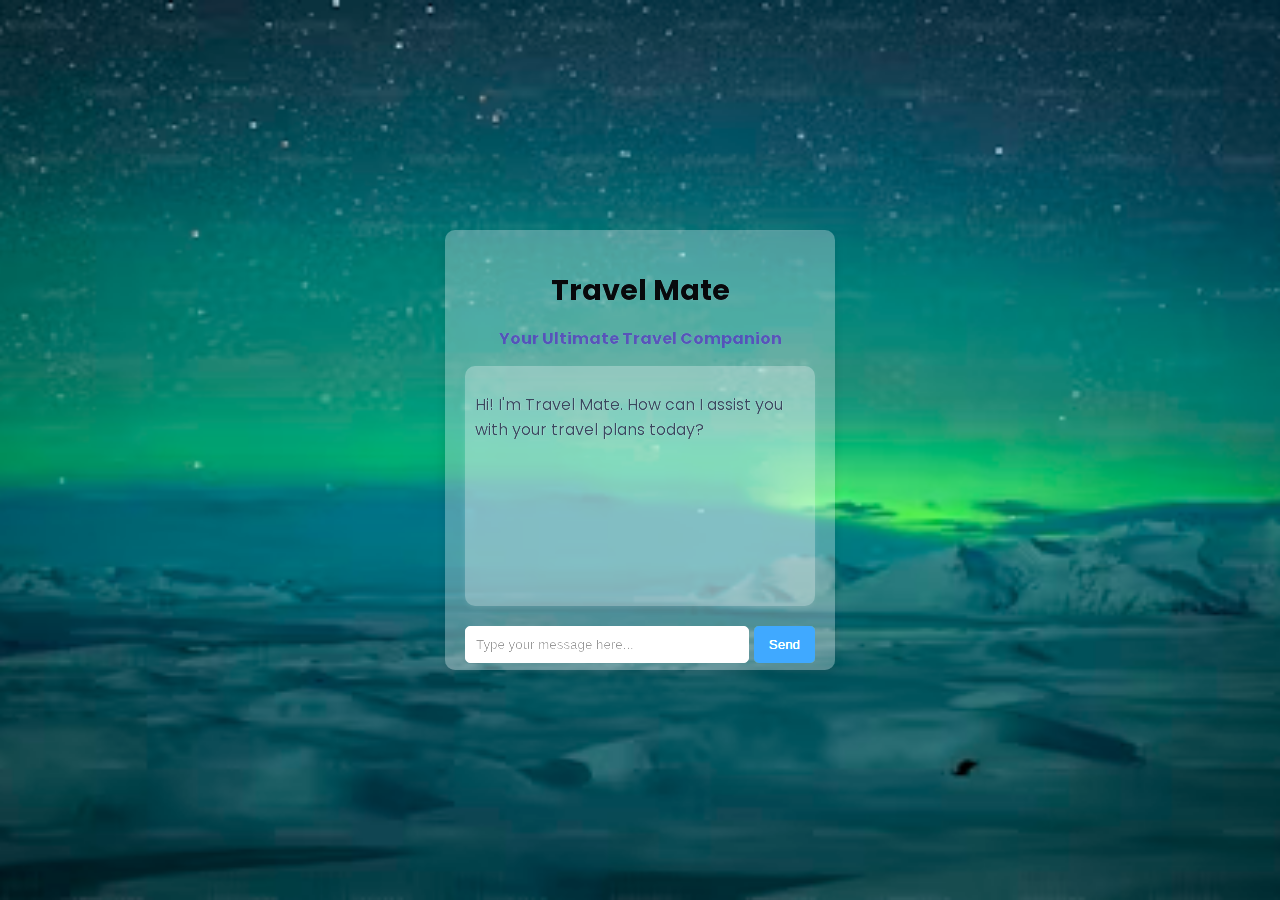
<file: templates/index.html>
<!DOCTYPE html>
<html lang="en">
<head>
    <meta charset="UTF-8">
    <meta name="viewport" content="width=device-width, initial-scale=1.0">
    <title>Travel Mate - Your Ultimate Travel Companion</title>
    <link href="https://fonts.googleapis.com/css2?family=Poppins:wght@400;600&display=swap" rel="stylesheet">
    <style>
        body {
            font-family: 'Poppins', sans-serif;
            background-image: url("/static/images/nature4.avif");
            background-position: center;
            background-size: cover;
            background-repeat: no-repeat;
            margin: 0;
            padding: 0;
            display: flex;
            justify-content: center;
            align-items: center;
            height: 100vh;
            overflow: hidden;
            filter: brightness(1.3);
        }

        .container {
            width: 70%;
            max-width: 350px;
            padding: 20px;
            text-align: center;
            height: 400px;
            background-color: rgba(255, 255, 255, 0.3);
            border-radius: 10px;
            box-shadow: 0 4px 10px rgba(0, 0, 0, 0.1);
            overflow-y: auto;
        }

        h1 {
            font-size: 1.8em;
            color: #060709;
            margin-bottom: 5px;
        }
        h2 {
            color: #39098e99;
            margin-bottom: 15px;
            font-size: 1em;
        }

        .chat-box {
            background-color: rgba(255, 255, 255, 0.3);
            border-radius: 10px;
            padding: 10px;
            height: 220px;
            overflow-y: auto; 
            margin-bottom: 20px;
            box-shadow: 0 2px 5px rgba(0, 0, 0, 0.1);
        }

        .user-input {
            display: flex;
            margin-top: 10px;
        }
        .user-input input {
            flex: 1;
            padding: 10px;
            border: 1px solid #ddd;
            border-radius: 5px;
            margin-right: 5px;
        }
        .user-input button {
            padding: 10px 15px;
            background-color: #3182ce;
            color: #fff;
            border: none;
            border-radius: 5px;
            cursor: pointer;
        }

        .chat-message {
            margin: 8px 0;
            text-align: left;
        }
        .chat-message.user {
            text-align: right;
            color: #1a202c;
        }
        .chat-message.bot {
            color: #2d3748;
        }

        .image-container img {
            max-width: 100%;
            border-radius: 10px;
            margin-top: 5px;
        }
    </style>
</head>
<body>
    <div class="container">
        <h1>Travel Mate</h1>
        <h2>Your Ultimate Travel Companion</h2>

        <div class="chat-box" id="chat-box">
            <div class="chat-message bot">
                <p>Hi! I'm Travel Mate. How can I assist you with your travel plans today?</p>
            </div>
        </div>

        <div class="user-input">
            <input type="text" id="user-message" placeholder="Type your message here..." />
            <button onclick="sendMessage()">Send</button>
        </div>
    </div>
    <script>
        function addMessageToChatBox(message, sender) {
            const chatBox = document.getElementById('chat-box');
            const messageElem = document.createElement('div');
            messageElem.classList.add('chat-message', sender);
            messageElem.innerHTML = message;
            chatBox.appendChild(messageElem);
            chatBox.scrollTop = chatBox.scrollHeight; // Keeps chat scrolled to the latest message
        }
        
        async function sendMessage() {
            const userMessage = document.getElementById('user-message').value;
            addMessageToChatBox(`<p>${userMessage}</p>`, 'user'); // Add user's message to chat
            document.getElementById('user-message').value = ''; // Clear input field
    
            try {
                const response = await fetch('/chat', {
                    method: 'POST',
                    headers: {
                        'Content-Type': 'application/json'
                    },
                    body: JSON.stringify({ message: userMessage })
                });
    
                if (!response.ok) throw new Error('Network response was not ok');
    
                const data = await response.json();
    
                // Handle structured response
                if (data && data.length > 0) {
                    data.forEach(item => {
                        let messageContent = '';
                        
                        if (item.type === 'place' || item.type === 'accommodation' || item.type === 'dining') {
                            messageContent += `<strong>${item.name || ''}</strong>: ${item.description || ''}<br>`;
                            
                            // Display image if available
                            if (item.image) {
                                messageContent += `<img src="${item.image}" alt="${item.name} image" style="max-width:100%; border-radius:10px; margin-top:5px;"><br>`;
                            }
                            
                            // Append budget or price range
                            if (item.budget) {
                                messageContent += `Budget: ${item.budget}<br>`;
                            } else if (item.price_range) {
                                messageContent += `Price Range: ${item.price_range}<br>`;
                            }
                        } else if (item.type === 'text') {
                            messageContent += item.text;
                        } else if (item.type === 'error') {
                            messageContent += `<span style="color:red;">${item.text}</span>`;
                        }

                        // Add distance and cost information if provided
                        if (item.distance) {
                            messageContent += `<br><strong>Distance:</strong> ${item.distance}<br>`;
                        }
                        if (item.cost) {
                            messageContent += `<strong>Travel Cost:</strong> ${item.cost}<br>`;
                        }
    
                        addMessageToChatBox(messageContent, 'bot'); // Display item message
                    });
                } else {
                    addMessageToChatBox("<p>Sorry, I couldn't understand that. Could you please try rephrasing?</p>", 'bot');
                }
            } catch (error) {
                addMessageToChatBox("<p>Oops! There was an error processing your request.</p>", 'bot');
                console.error('Error:', error);
            }
        }
    </script>
</body>
</html>
</file>
